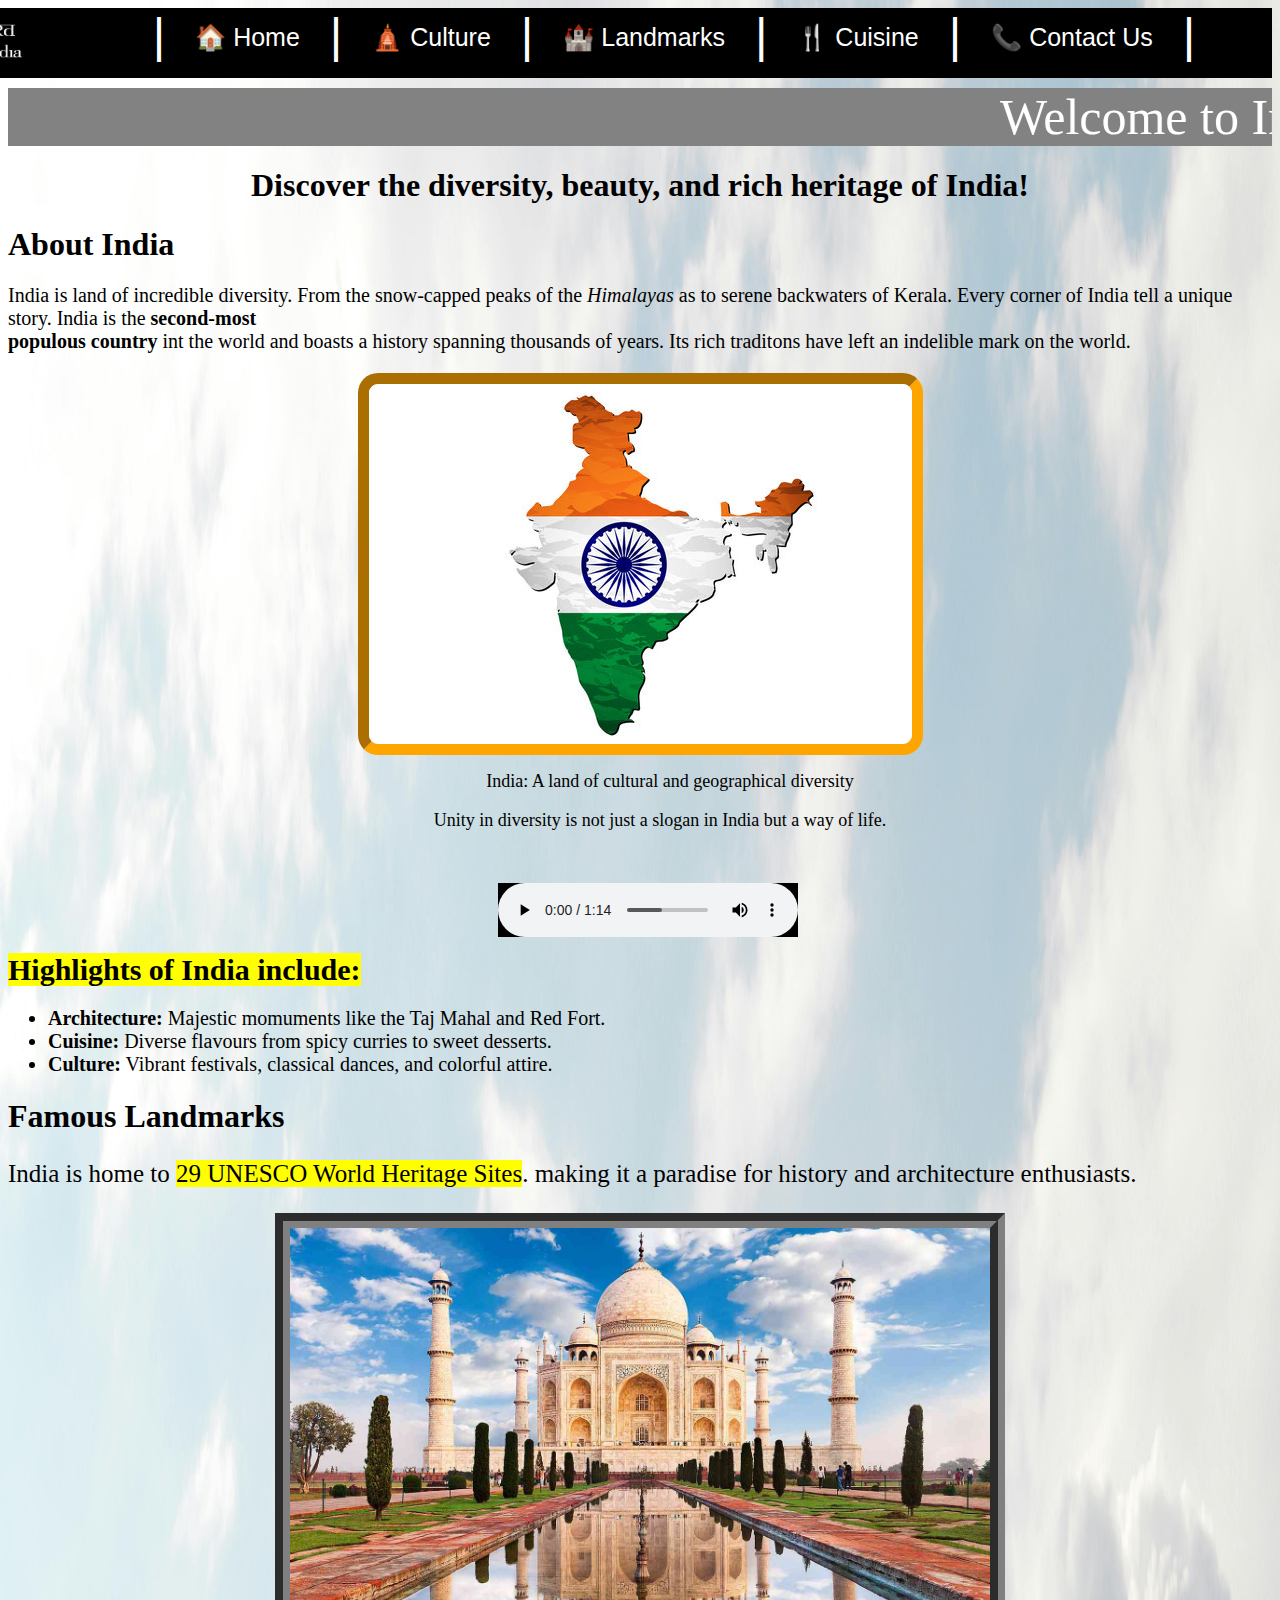
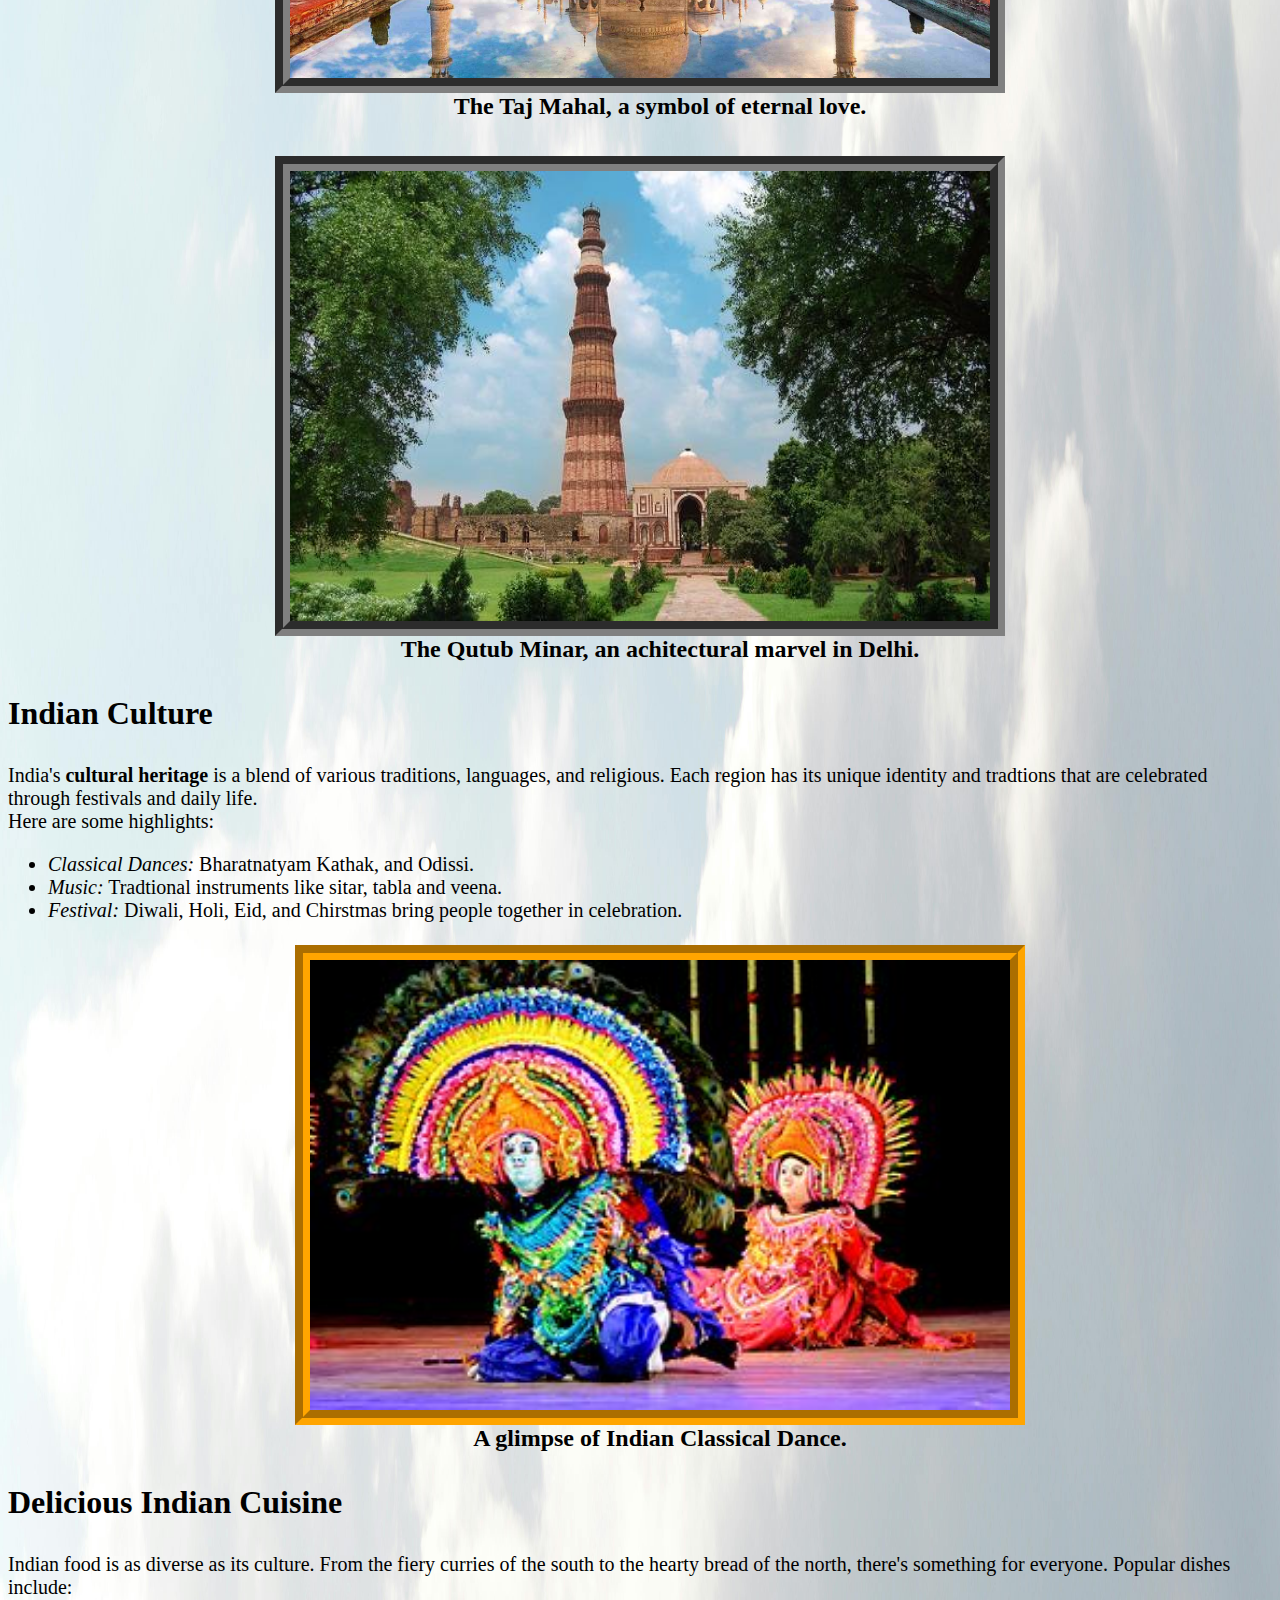
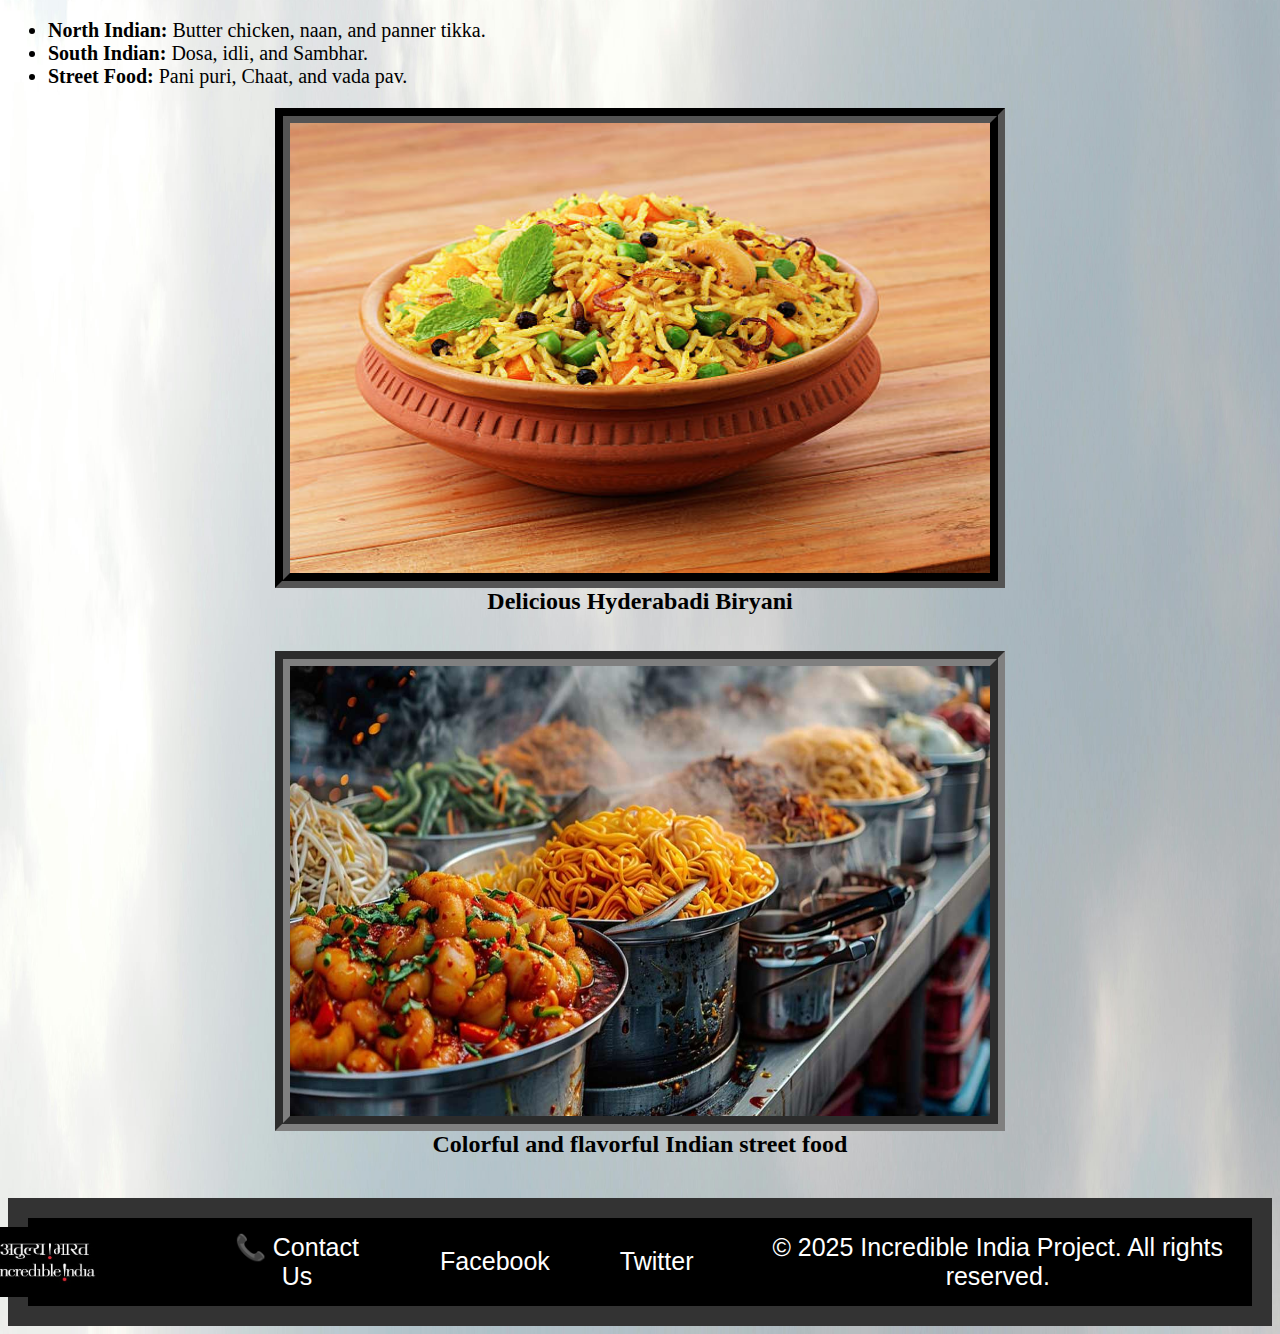
<file: index.html>
<html>
<head>
<title>Home</title>
<style>
body{
	background-image: url('cb.jpg');
	background-size: 100% 100%;
} 
        
</style>
<link rel="icon" href="lo.avif">
<link rel="stylesheet" href="styles.css">
</head>
<body>
       <div class="nav" style="display: flex; align-items: left;">
        <img src="logo.jpg" alt="Logo" style="height: 70px; width: 150px; margin-left: -192px; padding-right: 110px; margin-top: 0px; margin-bottom: 0;">
        <font size=100 margin: -500px;>|</font><a href="index.html" target="_blank">&#127968; Home</a><font size=100>|</font>
        <a href="culture.html" target="_blank">&#128725; Culture</a><font size=100 margin: -500px;>|</font>
        <a href="landmark.html" target="_blank">&#127984; Landmarks</a><font size=100 margin: -500px;>|</font>
        <a href="cuisine.html" target="_blank">&#127860; Cuisine</a><font size=100 margin: -500px;>|</font>
        <a href="contact.html" target="_blank">&#128222; Contact Us</a><font size=100 margin: -500px;>|</font>
    </div>
<header>
<marquee scrollamount=19>Welcome to Incredible India</marquee>
</header>

<h1 align="center">Discover the diversity, beauty, and rich heritage of India!</h1>
<h1>About India</h1>
<p style="font-size: 20px;">India is land of incredible diversity. From the snow-capped peaks of the <i>Himalayas</i> as to serene backwaters of Kerala. Every corner of India tell a unique story. India is the <b>second-most<br>populous country</b> int the world and boasts a history spanning thousands of years. Its rich traditons have left an indelible mark on the world.</p> 
<center><img src="map.jpg" alt="India Map" style="border: 11px inset orange; border-radius: 20px;"></img>
<p style="padding-left: 60px;"><font size=4>India: A land of cultural and geographical diversity</p>
<p style="padding-left: 40px; ">Unity in diversity is not just a slogan in India but a way of life.</p></font>
<br>
<p><audio controls><source src="BGM.mp3"></audio></p></center>
<font style="font-size: 30px;"><mark><b>Highlights of India include:</b></font>
<ul style="font-size: 20px;">
<li><b>Architecture:</b> Majestic momuments like the Taj Mahal and Red Fort. </li>
<li><b>Cuisine:</b> Diverse flavours from spicy curries to sweet desserts.</li>
<li><b>Culture:</b> Vibrant festivals, classical dances, and colorful attire.</li>
</ul>

<h1>Famous Landmarks</h1>
<p style="font-size: 25px;">India is home to <mark>29 UNESCO World Heritage Sites</mark>. making it a paradise for history and architecture enthusiasts.</p>
<center>
<img src="tm.jpg" alt="Taj Mahal" height=450px width=700px style="border: 15px groove grey;"></img><br>	<font size=5 style="padding-left: 40px;"><b>The Taj Mahal, a symbol of eternal love.</b></font>
<br><br><br>
<img src="qu.jpg" alt="Qutab Minar" height=450px width=700px style="border: 15px groove grey;"></img><br>
<font size=5 style="padding-left: 40px;"><b>The Qutub Minar, an achitectural marvel in Delhi.</b></font>
</center>
<h1>
<p>Indian Culture</p></h1>
<p style="font-size: 20px;">India's <b>cultural heritage</b> is a blend of various traditions, languages, and religious. Each region has its unique identity and tradtions that are celebrated through festivals and daily life. <br>Here are some highlights: </p>

<ul style="font-size: 20px">
<li><i>Classical Dances:</i> Bharatnatyam Kathak, and Odissi.</li>
<li><i>Music:</i> Tradtional instruments like sitar, tabla and veena.</li>
<li><i>Festival:</i> Diwali, Holi, Eid, and Chirstmas bring people together in celebration.</li><br>
<center>
<img src="dd.jpg" alt="Dance" height=450px width=700px style="border: 15px groove orange;"></img><br>
<font size=5><b>A glimpse of Indian Classical Dance.</b></font></ul>
</center>
<h1><p>Delicious Indian Cuisine</p></h1>
<p style="font-size: 20px;"> Indian food is as diverse as its culture. From the fiery curries of the south to the hearty bread of the north, there's something for everyone. Popular dishes include:</p>
<ul style="font-size: 20px;">
<li><b>North Indian:</b> Butter chicken, naan, and panner tikka.</li>
<li><b>South Indian:</b> Dosa, idli, and Sambhar.</li>
<li><b>Street Food:</b> Pani puri, Chaat, and vada pav.</li>
</ul>
<center>
<img src="f.jpg" alt="Food" height=450px width=700px style="border: 15px groove black;"></img><br>
<font size=5><b>Delicious Hyderabadi Biryani</b></font><br><br><br>
<img src="sf.jpg" alt="food" height=450px width=700px style="border: 15px groove grey;"></img><br>
<font size=5><b>Colorful and flavorful Indian street food</b></font>
</center>
<footer style="background-color: #333; color: white; padding: 20px; text-align: center; margin-top: 40px;">
    <div class="nav" style="display: flex; align-items: center; justify-content: center;">
        <img src="logo.jpg" alt="Logo" style="height: 70px; width: 150px; margin-right: 20px; margin-left: -50px">
        <a href="mailto:info@incredibleindia.com" style="margin-right: 20px; margin-left: 70px;">&#128222; Contact Us</a>
        <a href="" style="margin-right: 20px;">Facebook</a> 
        <a href="">Twitter</a>
    <font style="margin-left: 20px; font-size: 25px;">&copy; 2025 Incredible India Project. All rights reserved.
</footer>


</body>
</html>
</file>
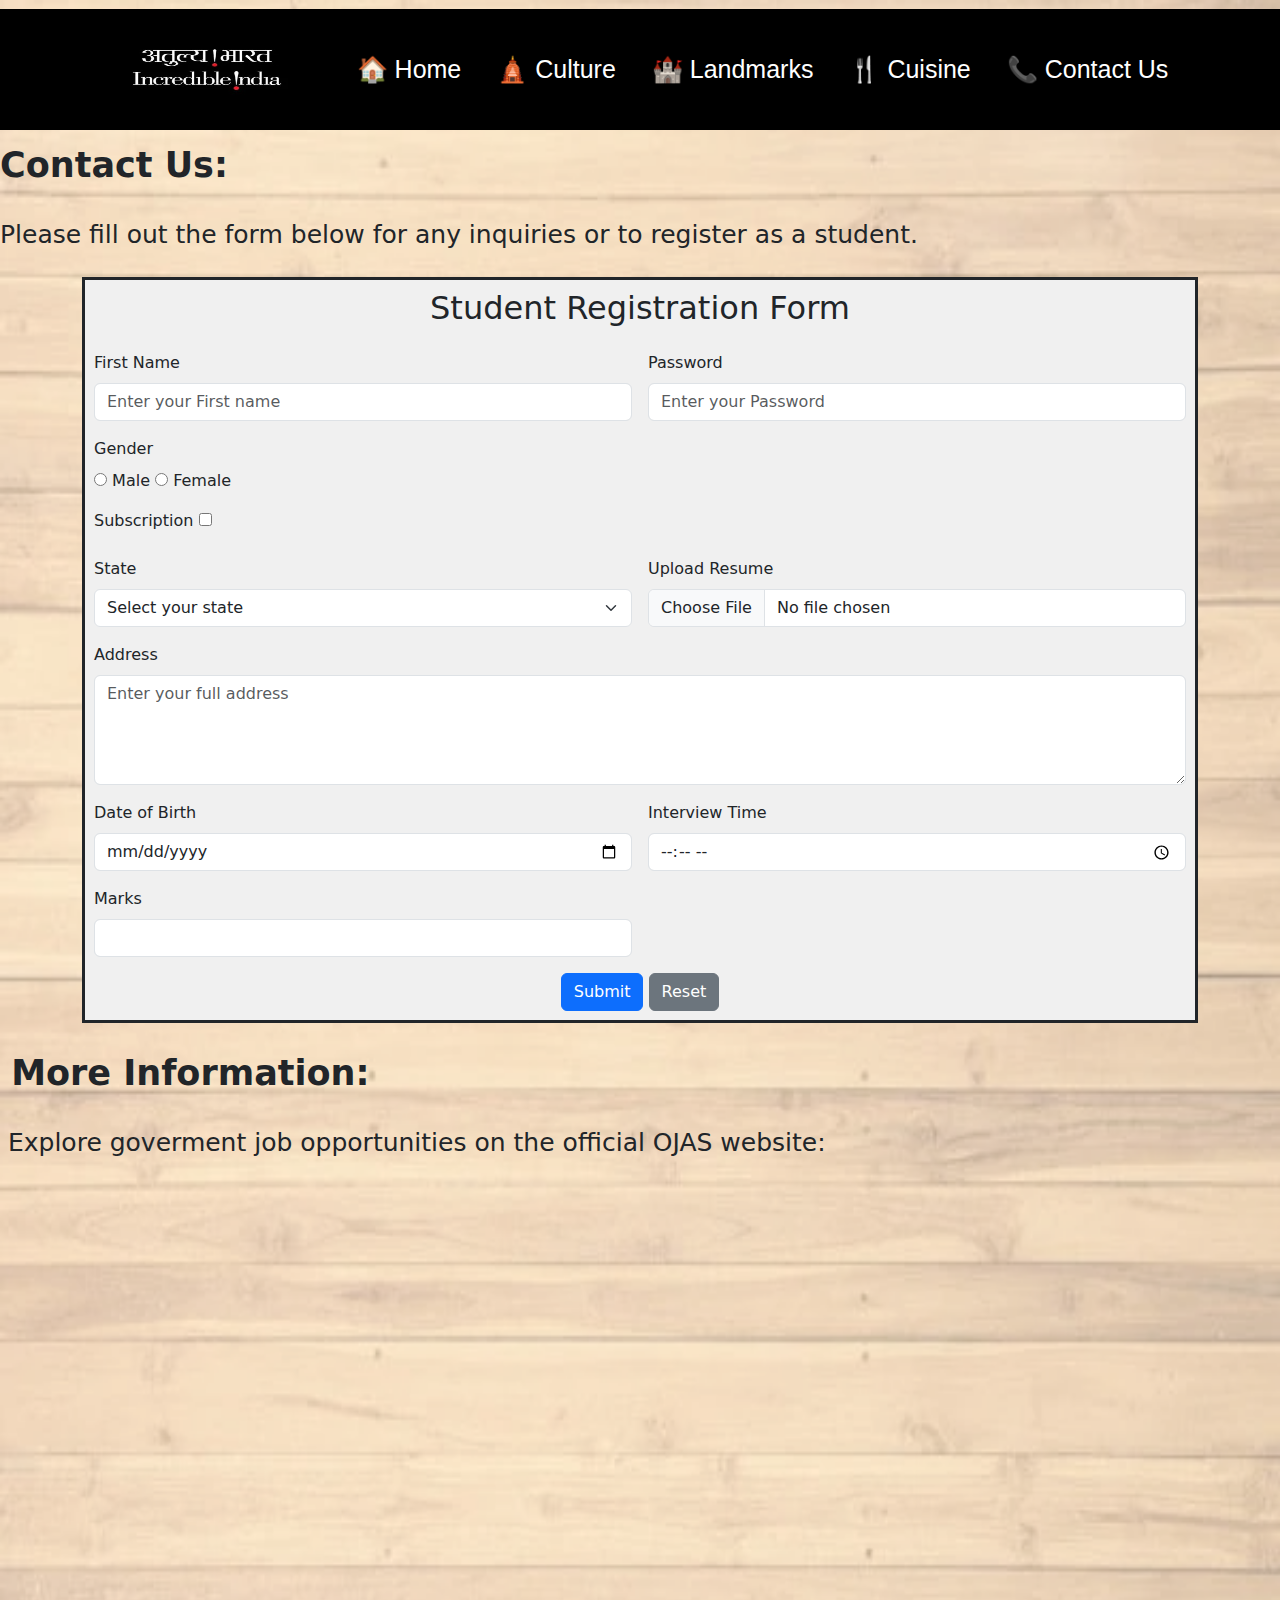
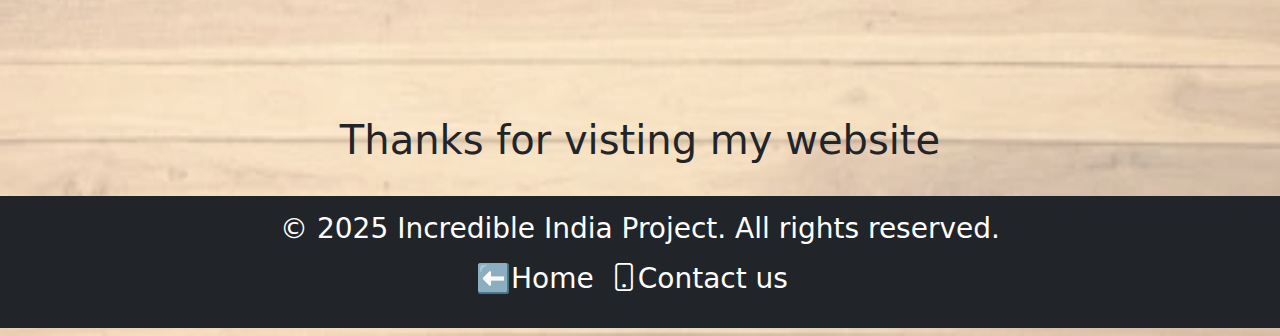
<file: contact.html>
<!doctype html>
<html lang="en">
<html>
<head><title>Contact us</title>
    <meta charset="utf-8">
    <meta name="viewport" content="width=device-width, initial-scale=1">
<style>
body{
	background-image: url('ob.webp');
	background-size: 100% 100%;
} 

</style>
<link rel="icon" href="lo.avif">
<link rel="stylesheet" href="styles.css">
<link rel="stylesheet" href="https://cdn.jsdelivr.net/npm/bootstrap-icons@1.11.3/font/bootstrap-icons.min.css">
    <link href="https://cdn.jsdelivr.net/npm/bootstrap@5.3.3/dist/css/bootstrap.min.css" rel="stylesheet" integrity="sha384-QWTKZyjpPEjISv5WaRU9OFeRpok6YctnYmDr5pNlyT2bRjXh0JMhjY6hW+ALEwIH" crossorigin="anonymous">
</head>
<body>
<div class="nav" style="display: flex; align-items: center; justify-content: center; margin-top: 9px; margin-bottom: 9px; margin-left: -15px;">
       <nav class="navbar navbar-expand-lg  navbar-dark">
    <div class="container">
        <a class="navbar-brand" href="index.html">
            <img src="logo.jpg" alt="Logo" style="height: 75px; width: 200px;">
        </a>
        <button class="navbar-toggler" type="button" data-bs-toggle="collapse" data-bs-target="#navbarNav" aria-controls="navbarNav" aria-expanded="false" aria-label="Toggle navigation">
            <span class="navbar-toggler-icon"></span>
        </button>
        <div class="collapse navbar-collapse" id="navbarNav">
            <ul class="navbar-nav ms-auto">
                <li class="nav-item">
                    <a class="nav-link" href="index.html">&#127968; Home</a>
                </li>
                <li class="nav-item">
                    <a class="nav-link" href="culture.html">&#128725; Culture</a>
                </li>
                <li class="nav-item">
                    <a class="nav-link" href="landmark.html">&#127984; Landmarks</a>
                </li>
                <li class="nav-item">
                    <a class="nav-link" href="cuisine.html">&#127860; Cuisine</a>
                </li>
                <li class="nav-item">
                    <a class="nav-link" href="contact.html">&#128222; Contact Us</a>
                </li>
            </ul>
        </div>
    </div>
</nav>
</div>
       
<font style="font-size: 35px;"><b>Contact Us:</b></font><br><br>
<font style="font-size: 25px;">Please fill out the form below for any inquiries or to register as a student.</font><br>

<div class="container mt-4">
<div style="border: 3px solid; background: #F0F0F0; padding: 9px;">
        <h2 class="text-center mb-4">Student Registration Form</h2>
        <form class="row g-3">
            <div class="col-md-6">
                <label for="firstName" class="form-label">First Name</label>
                <input type="text" class="form-control" id="firstName" placeholder="Enter your First name" required>
            </div>
            <div class="col-md-6">
                <label for="password" class="form-label">Password</label>
                <input type="password" class="form-control" id="password" placeholder="Enter your Password" required>
            </div>
            <div class="col-md-12">
                <label class="form-label">Gender</label>
                <div>
                    <input type="radio" name="gender" id="male" value="Male" required> Male
                    <input type="radio" name="gender" id="female" value="Female"> Female
                </div>
            </div>
            <div class="col-md-12">
                <label for="subscription" class="form-label">Subscription</label>
                <input type="checkbox" id="subscription">
            </div>
            <div class="col-md-6">
                <label for="state" class="form-label">State</label>
                <select class="form-select" id="state" required>
                    <option value="" disabled selected>Select your state</option>
                    <option>Gujarat</option>
                    <option>Rajasthan</option>
                    <option>Maharashtra</option>
                </select>
            </div>
            <div class="col-md-6">
                <label for="resume" class="form-label">Upload Resume</label>
                <input type="file" class="form-control" id="resume" required>
            </div>
            <div class="col-md-12">
                <label for="address" class="form-label">Address</label>
                <textarea class="form-control" id="address" rows="4" placeholder="Enter your full address" required></textarea>
            </div>
            <div class="col-md-6">
                <label for="dob" class="form-label">Date of Birth</label>
                <input type="date" class="form-control" id="dob" required>
            </div>
            <div class="col-md-6">
                <label for="time" class="form-label">Interview Time</label>
                <input type="time" class="form-control" id="time" required>
            </div>
            <div class="col-md-6">
                <label for="marks" class="form-label">Marks</label>
                <input type="number" class="form-control" id="marks" min="60" max="100" required>
            </div>
            <div class="col-md-12 text-center">
                <button type="submit" class="btn btn-primary">Submit</button>
                <button type="reset" class="btn btn-secondary">Reset</button>
            </div>
        </form>
    </div>
</div>
</center><br>
<font style="font-size: 35px;">&nbsp;<b>More Information:</b></font><br><br>
<font style="font-size: 25px;">&nbsp;Explore goverment job opportunities on the official OJAS website:</font><br><br>
<center>
<div class="ratio-4x3">
<iframe  src="https://ojas.gujarat.gov.in/" height=500px width=69% border=2>
</iframe><br><br>
</div>
<h1>Thanks for visting my website</h1>
</center>
<br>
<h3>
<footer class="bg-dark text-white text-center py-3">
  <div class="container">
    <p class="mb-0">&copy; 2025 Incredible India Project. All rights reserved.</p>
    <ul class="list-unstyled d-flex justify-content-center mt-3">
      <li class="mx-2">
        <a href="index.html" class="text-white text-decoration-none">⬅️Home</a>
      </li>
      <li class="mx-2">
        <a href="mailto:info@incredibleindia.com" class="text-white text-decoration-none"><i class="bi bi-phone"></i>Contact us</a>
 <li class="mx-2">
      </li>
    </ul>
  </div>
</footer>

<script src="https://cdn.jsdelivr.net/npm/bootstrap@5.3.3/dist/js/bootstrap.bundle.min.js" integrity="sha384-YvpcrYf0tY3lHB60NNkmXc5s9fDVZLESaAA55NDzOxhy9GkcIdslK1eN7N6jIeHz" crossorigin="anonymous"></script>

</body>
</html>
</file>
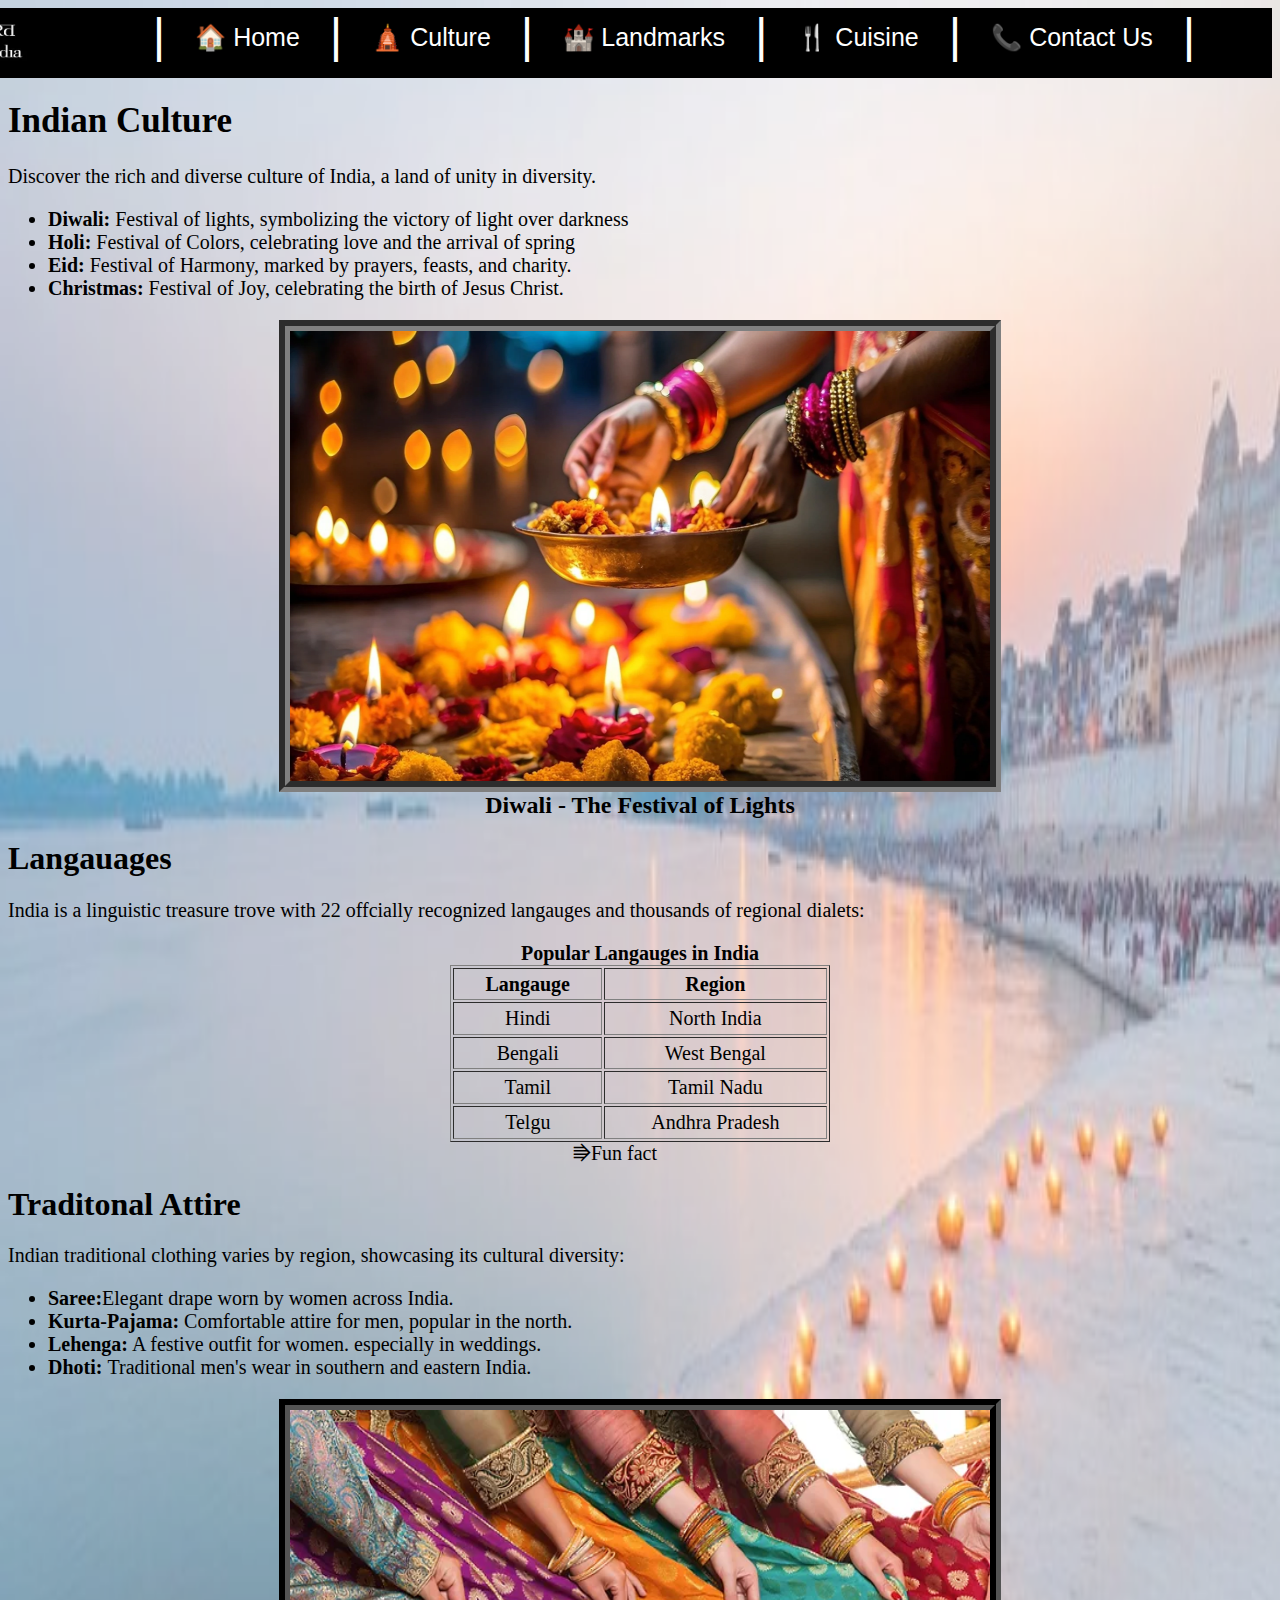
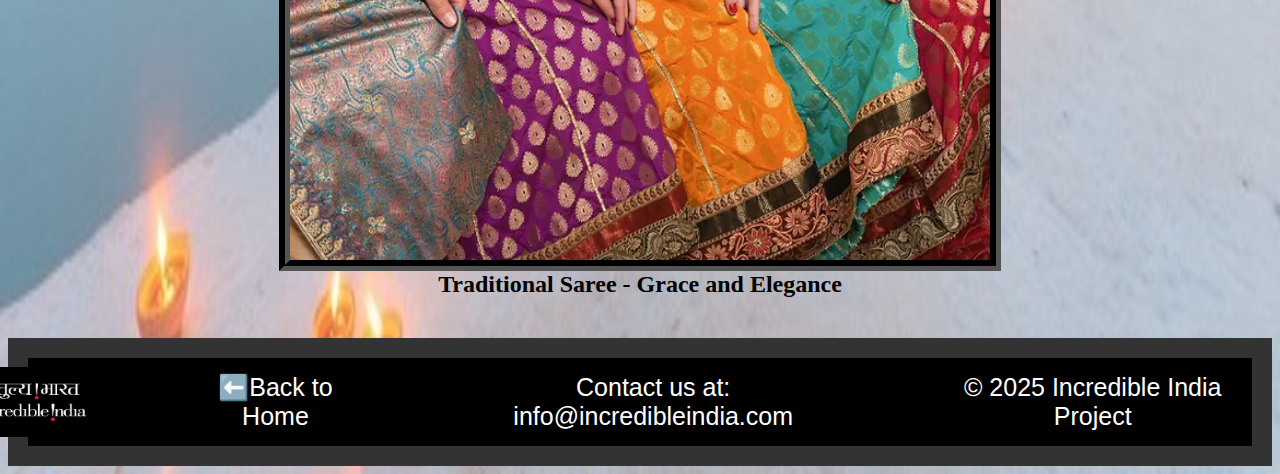
<file: culture.html>
<html>
<head><title>Culture</title>
<style>
body{
	background-image: url('cl.png');
	background-size: 100% 100%;
} 
</style>
<link rel="icon" href="lo.avif">
<link rel="stylesheet" href="styles.css">
</head>
<body class="">
       <div class="nav" style="display: flex; align-items: left;">
        <img src="logo.jpg" alt="Logo" style="height: 70px; width: 150px; margin-left: -192px; padding-right: 110px; margin-top: 0px; margin-bottom: 0;">
        <font size=100 margin: -500px;>|</font><a href="index.html" target="_blank">&#127968; Home</a><font size=100>|</font>
        <a href="culture.html" target="_blank">&#128725; Culture</a><font size=100 margin: -500px;>|</font>
        <a href="landmark.html" target="_blank">&#127984; Landmarks</a><font size=100 margin: -500px;>|</font>
        <a href="cuisine.html" target="_blank">&#127860; Cuisine</a><font size=100 margin: -500px;>|</font>
        <a href="contact.html" target="_blank">&#128222; Contact Us</a><font size=100 margin: -500px;>|</font>
    </div>

<p><h1 style="font-size: 35px;">Indian Culture</h2></p>

<p style="font-size: 20px;">Discover the rich and diverse culture of India, a land of unity in diversity.</p>
<ul style="font-size: 20px;">
<li><b>Diwali:</b> Festival of lights, symbolizing the victory of light over darkness</li>
<li><b>Holi:</b> Festival of Colors, celebrating love and the arrival of spring</li>
<li><b>Eid:</b> Festival of Harmony, marked by prayers, feasts, and charity.</li>
<li><b>Christmas: </b> Festival of Joy, celebrating the birth of Jesus Christ.</li>
</ul>

<center>
<img src="DI.webp" alt="Diwali Image"height=450px width=700px style="border: 11px groove grey;"></img><br>
<font size=5><b>Diwali - The Festival of Lights</b></font>
</center>

<h1>Langauages</h1>
<p style="font-size: 20px;">India is a linguistic treasure trove with 22 offcially recognized langauges and thousands of regional dialets:</p>
<center>
<b style="font-size: 20px;">Popular Langauges in India</b>
<table border=1 width=30% height=20% style="font-size: 20px;">
<tr align="center">
	<th>Langauge</th>
	<th>Region</th>
</tr>
<tr align="center">
	<td>Hindi</td>
	<td>North India</td>
</tr>
<tr align="center">
	<td>Bengali</td>
	<td>West Bengal</td>
</tr>
<tr align="center">
	<td>Tamil</td>
	<td>Tamil Nadu</td>
</tr>
<tr align="center">
	<td>Telgu</td>
	<td>Andhra Pradesh</td>
</tr>
</table>
<font style="font-size: 20px; padding-right: 50px;">&#11078;Fun fact </font>
</center>
<p><h1>Traditonal Attire</h1></p>
<p style="font-size: 20px;">Indian traditional clothing varies by region, showcasing its cultural diversity:</p>

<ul style="font-size: 20px;">
<li><b>Saree:</b>Elegant drape worn by women across India.</li>
<li><b>Kurta-Pajama:</b>  Comfortable attire for men, popular in the north.</li>
<li><b>Lehenga:</b> A festive outfit for women. especially in weddings.</li>
<li><b>Dhoti: </b> Traditional men's wear in southern and eastern India.</li>
</ul>

<center>
<img src="ch.webp" height=450px width=700px style="border: 11px groove black;"></img><br>
<font size=5><b>Traditional Saree - Grace and Elegance</b></font></center>

<footer style="background-color: #333; color: white; padding: 20px; text-align: center; margin-top: 40px;">
    <div class="nav" style="display: flex; align-items: center; justify-content: center; ">
        <img src="logo.jpg" alt="Logo" style="height: 70px; width: 160px; margin-right: 100px; margin-left: -70px;">
        <a href="index.html" target="_blank" style="margin-right: 10px;  margin-left: -39px;">⬅️Back to Home</a>
        <a href="" style="margin-left: 35px; margin-right: 0px;">Contact us at: info@incredibleindia.com</a> 
    <font style="margin-left: 55px; font-size: 25px;">&copy; 2025 Incredible India Project</font>
</footer>
</body>
</html>
</file>
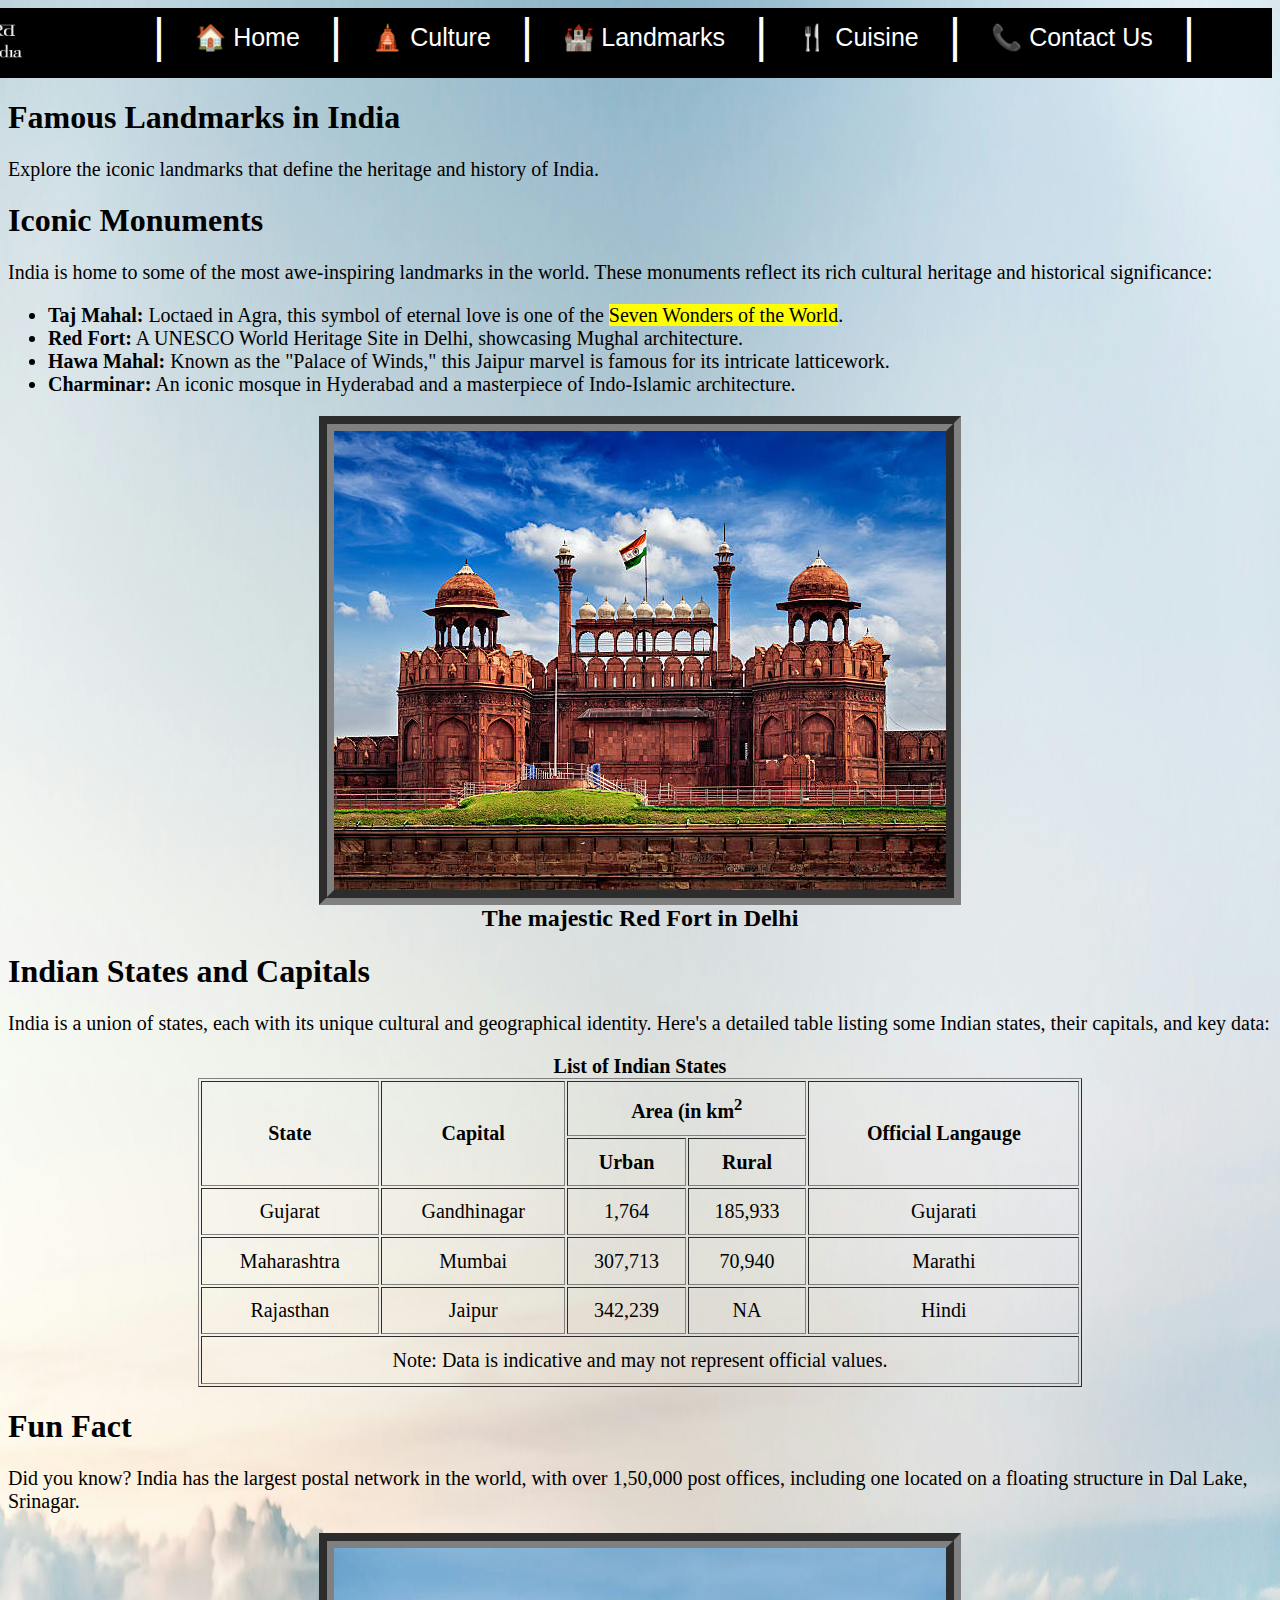
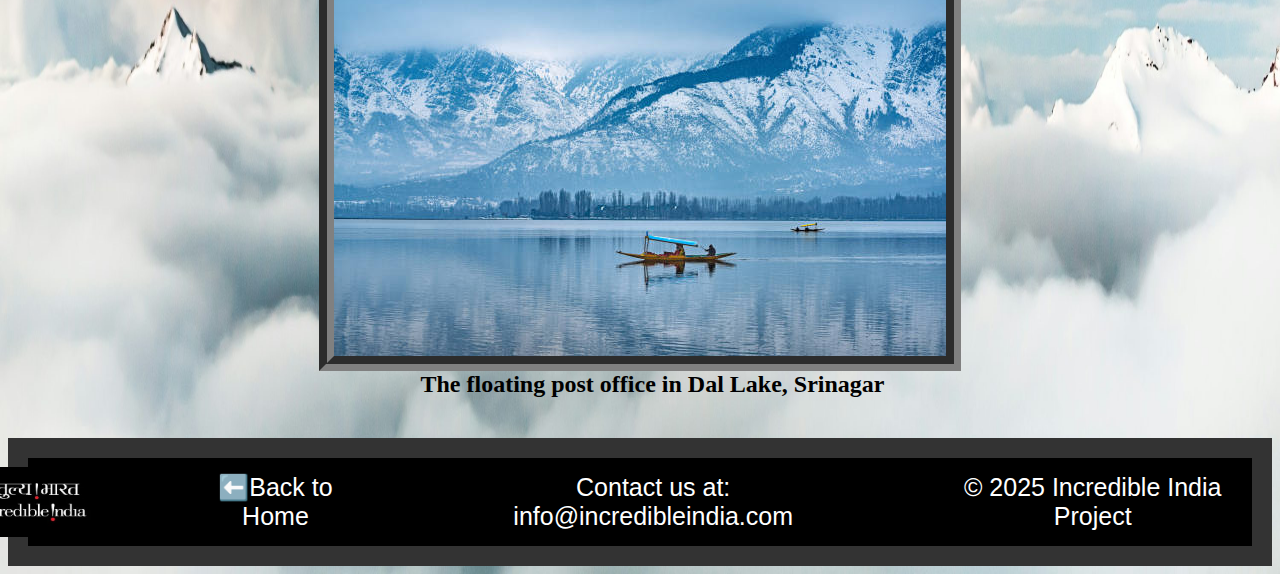
<file: landmark.html>
<html>
<head><title>Landmarks</title>
<style>
body{
	background-image: url('l.jpg');
	background-size: 100% 100%;
} 
</style>
<link rel="icon" href="lo.avif">
<link rel="stylesheet" href="styles.css">
</head>
<body>
 <div class="nav" style="display: flex; align-items: left;">
        <img src="logo.jpg" alt="Logo" style="height: 70px; width: 150px; margin-left: -192px; padding-right: 110px; margin-top: 0px; margin-bottom: 0;">
        <font size=100 margin: -500px;>|</font><a href="index.html" target="_blank">&#127968; Home</a><font size=100>|</font>
        <a href="culture.html" target="_blank">&#128725; Culture</a><font size=100 margin: -500px;>|</font>
        <a href="landmark.html" target="_blank">&#127984; Landmarks</a><font size=100 margin: -500px;>|</font>
        <a href="cuisine.html" target="_blank">&#127860; Cuisine</a><font size=100 margin: -500px;>|</font>
        <a href="contact.html" target="_blank">&#128222; Contact Us</a><font size=100 margin: -500px;>|</font>
    </div>
<p><h1>Famous Landmarks in India</h1></p>
<p style="font-size: 20px;">Explore the iconic landmarks that define the heritage and history of India.</p>
<p><h1>Iconic Monuments</h1></p>

<p style="font-size: 20px;">India is home to some of the most awe-inspiring landmarks in the world. These monuments reflect its rich cultural heritage and historical significance:</p>
<ul style="font-size: 20px;">
<li><b>Taj Mahal:</b> Loctaed in Agra, this symbol of eternal love is one of the <mark>Seven Wonders of the World</mark>.</li>
<li><b>Red Fort:</b>  A UNESCO World Heritage Site in Delhi, showcasing Mughal architecture.</li>
<li><b>Hawa Mahal:</b>  Known as the "Palace of Winds," this Jaipur marvel is famous for its intricate latticework.</li>
<li><b>Charminar:</b> An iconic mosque in Hyderabad and a masterpiece of Indo-Islamic architecture.</li></ul>
<center><img src="rf.jpg" alt="Red Fort"style="border: 15px groove grey;"></img><br>
<font size=5><b>The majestic Red Fort in Delhi</b></font></center>
<p><h1>Indian States and Capitals</h1></p>
<p style="font-size: 20px;">India is a union of states, each with its unique cultural and geographical identity. Here's a detailed table listing some Indian states, their capitals, and key data:</p>

<center><b style="font-size:20px;">List of Indian States</b></center>
<table border=1 width=70% height=35% style="font-size:20px;" align="center">
<tr>
	<th rowspan=2>State</th>
	<th rowspan=2>Capital</th>
	<th colspan=2>Area (in km<sup>2</sup></th> 	
	<th rowspan=2 colspan=2>Official Langauge</th>
</tr>

<tr align="center">
	<th>Urban</th>
	<th>Rural</th>
</tr>

<tr align="center">
	<td>Gujarat</td>
	<td>Gandhinagar</td>
	<td>1,764</td>
	<td>185,933</td>
	<td>Gujarati</td>
</tr>

<tr align="center">
	<td>Maharashtra</td>
	<td>Mumbai</td>
	<td>307,713</td>
	<td>70,940</td>
	<td>Marathi</td>
</tr>

<tr align="center">
	<td>Rajasthan</td>
	<td>Jaipur</td>
	<td>342,239</td>
	<td>NA</td>
	<td>Hindi</td>
</tr>

<tr align="center">
	<td colspan=5>Note: Data is indicative and may not represent official values.</td>
</tr>
</table>

<h1>Fun Fact</h1>

<p style="font-size: 20px;">Did you know? India has the largest postal network in the world, with over 1,50,000 post offices, including one located on a floating structure in Dal Lake, Srinagar.</p>
<center><img src="dl.jpg" alt="Dal Lake"style="border: 15px groove grey;"></img><br>
<font size=5 style="padding-left: 25px;"><b>The floating post office in Dal Lake, Srinagar</b></font></center>
<footer style="background-color: #333; color: white; padding: 20px; text-align: center; margin-top: 40px;">
    <div class="nav" style="display: flex; align-items: center; justify-content: center; ">
        <img src="logo.jpg" alt="Logo" style="height: 70px; width: 160px; margin-right: 100px; margin-left: -70px;">
        <a href="index.html" target="_blank" style="margin-right: 10px;  margin-left: -39px;">⬅️Back to Home</a>
        <a href="" style="margin-left: 35px; margin-right: 0px;">Contact us at: info@incredibleindia.com</a> 
    <font style="margin-left: 55px; font-size: 25px;">&copy; 2025 Incredible India Project</font>
</footer>
</body>
</html>
</file>
<file: styles.css>
.nav {
	display: flex;
	justify-content: center;
	background-color: rgb(0, 0, 0);
	color:#fff;	
	padding: 0px;
	font-family: 'roboto', sans-serif;
}

.nav a {
	text-decoration: none;
	color: #fff;
	background-color: black;
	padding: 15px 20px;
	margin: 0 10px;
	border-radius: 5px;
	transition: all 0.3s ease-in-out;
	font-size: 25px;
}

.nav a:hover {
	background-color: #fff;
	color: #FF4500;
	box-shadow: 0 5px 15px rgba(0,0,0,0.3);
	transform: scale(1.1);
}

audio{
	background-color: black;
	margin-left: 15px;
}

audio:hover{
	transform: scale(1.1);
	transition: 0.3s ease-in-out;
}

header {
	background: #828282;
	margin-top: 10px;
	text-align: center;
	font-size: 50px;
	color: white;
}

img:hover {
    transform: scale(1.1);
	display: flex;
}

img {
    transition: transform 0.3s ease;
}

video:hover{
	transform: scale(1.1);
	display: flex;
}
	

video{
	transition: 0.3s ease-in-out;
	display: flex;
}

iframe{
	transition: 0.3s ease-in-out;
}

iframe:hover{
	transform: scale(1.1);
}

.f{
	transition: 0.3s ease-in-out;
}

.f:hover{
	transform: scale(1.1);
}
</file>
